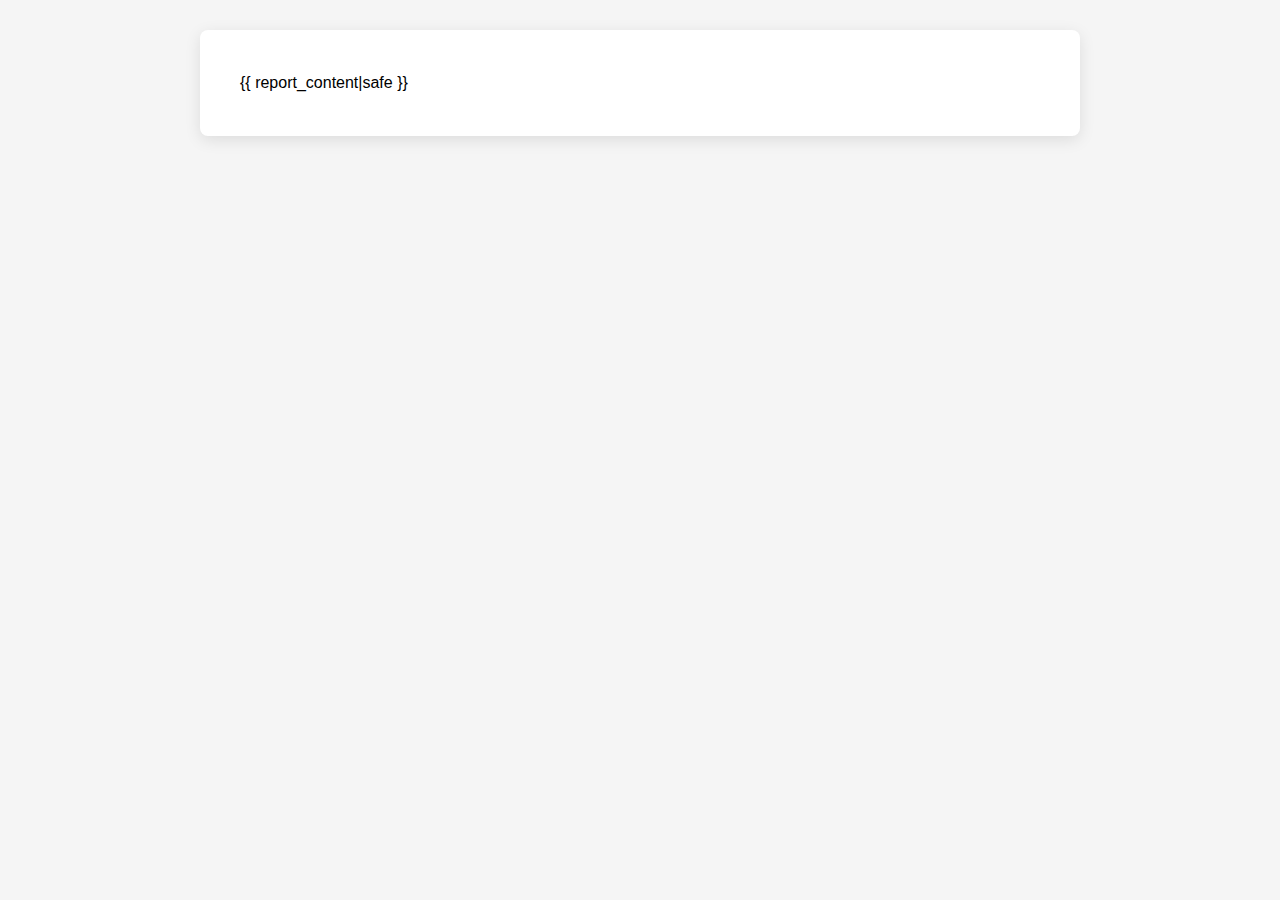
<file: AI Tax Agent/templates/report.html>
<!DOCTYPE html>
<html lang="en">
<head>
    <meta charset="UTF-8">
    <title>Tax Report</title>
    <style>
        body {
            font-family: 'Segoe UI', sans-serif;
            background-color: #f5f5f5;
            margin: 30px;
            line-height: 1.6;
        }

        .report-box {
            background-color: white;
            padding: 40px;
            max-width: 800px;
            margin: auto;
            border-radius: 8px;
            box-shadow: 0 4px 16px rgba(0,0,0,0.1);
        }

        h1, h2, h3 {
            color: #2c3e50;
        }

        strong {
            color: #333;
        }

        p {
            margin-bottom: 15px;
        }
    </style>
</head>
<body>
    <div class="report-box">
        {{ report_content|safe }}
    </div>
</body>
</html>
</file>
